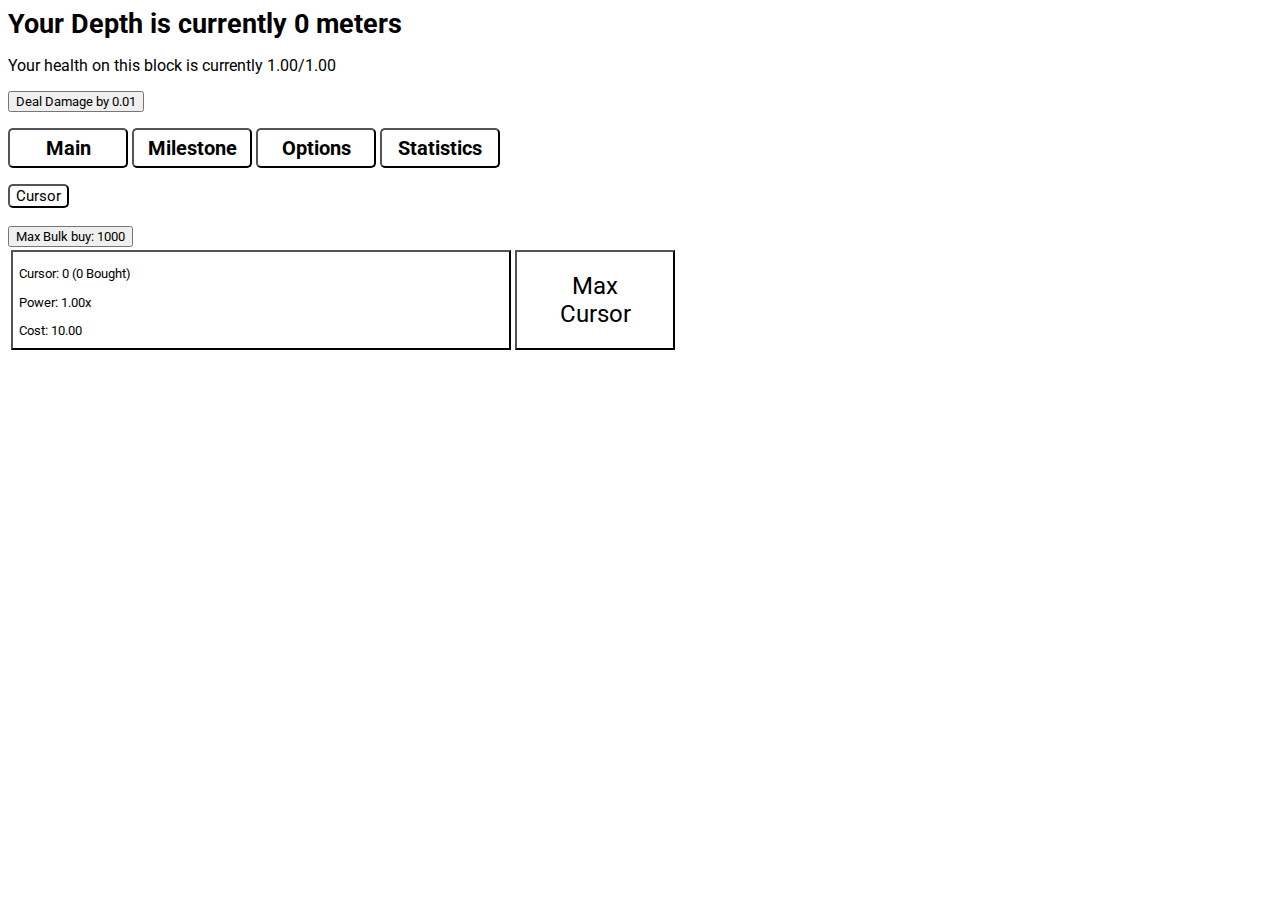
<file: index.html>
<!DOCTYPE html>
<title>Idle Digger α 0.2.1</title>
<link rel="stylesheet" href="style.css">
<link href="https://fonts.googleapis.com/css?family=Roboto" rel="stylesheet">
<!-- import the webpage's javascript file -->
<script src="break_eternity.js" defer></script>
<script src="function.js" defer></script>
<script src="tab.js" defer></script>
<script src="saveload.js" defer></script>
<script src="format.js" defer></script>
<script src="cursor.js" defer></script>
<script src="miner.js" defer></script>
<script src="factory.js" defer></script>
<script src="script.js" defer></script>
<script src="update.js" defer></script>
<!-- main page-->
<h id="depth" style="font-family: roboto; font-size: 20pt; font-weight: bold; height:30px">Your depth is currently 0 meter</h>
<p id="health" style="font-family: roboto">Your health on this block is currently 1.00/1.00 (total dealed: 0.00)</p>
<p id="damagePerSecond" style="font-family: roboto">You are dealing 0.00 per second</p>
<p id="coins" style="font-family: roboto">You have 0.00 coins (+0.00/s)</p>
<p id="damageDivider" style="font-family: roboto">Due to you have digged very far, your all damage has divided by 1.00</p>
<button onclick="damage()" class="normalButton" id="damage" style="font-family: roboto">Deal Damage by 0.01</button>
<p></p>
<div>
  <button onclick="Tab(1)" class="tabButton" id="tab1">Main</button>
  <button onclick="Tab(2)" class="tabButton" id="tab2">Milestone</button>
  <button onclick="Tab(3)" class="tabButton" id="tab3">Options</button>
  <button onclick="Tab(4)" class="tabButton" id="tab4">Statistics</button>
  <button onclick="Tab(5)" class="tabButton" id="tab5">Prestige</button>
</div>
<p></p>
  <div id="Tab1">
    <div>
      <button onclick="subTab1(1)" class="subtabButton" id="subtab1_1">Cursor</button>
      <button onclick="subTab1(2)" class="subtabButton" id="subtab1_2">Miner</button>
      <button onclick="subTab1(3)" class="subtabButton" id="subtab1_3">Factory</button>
    </div><br>
    <button onclick="toggleMaxBulk()" class="normalButton" id="maxBulk" style="font-family: roboto">Max Bulk buy: 1</button><br>
    <div id="subTab1_1">
      <table>
        <!-- Cursor -->
        <tr>
          <td>
            <button onclick="buyCursor(0)" class="boughtButton" id="cursorBought0">
              <p id="cursor0Amount">Cursor: 0 (0 Bought)</p>
              <p id="cursor0Power">Power: 1.00x</p>
              <p id="cursor0Cost">Cost: 10.00</p>
            </button>
          </td>
          <td>
            <button onclick="maxCursor(0)" class="maxButton" id="maxCursorBought0">
              Max<br>Cursor
            </button>
          </td>
        </tr>
        <!-- Velocity Cursor -->
        <tr>
          <td>
            <button onclick="buyCursor(1)" class="boughtButton" id="cursorBought1">
              <p id="cursor1Amount">Velocity Cursor: 0 (0 Bought)</p>
              <p id="cursor1Power">Power: 1.00x</p>
              <p id="cursor1Cost">Cost: 1.00e20</p>
            </button>
          </td>
          <td>
            <button onclick="maxCursor(1)" class="maxButton" id="maxCursorBought1">
              Max<br>Velocity<br>Cursor
            </button>
          </td>
        </tr>
        <!-- Acceleration Cursor -->
        <tr>
          <td>
            <button onclick="buyCursor(2)" class="boughtButton" id="cursorBought2">
              <p id="cursor2Amount">Acceleration Cursor: 0 (0 Bought)</p>
              <p id="cursor2Power">Power: 1.00x</p>
              <p id="cursor2Cost">Cost: 1.00e32</p>
            </button>
          </td>
          <td>
            <button onclick="maxCursor(2)" class="maxButton" id="maxCursorBought2">
              Max<br>Acceleration<br>Cursor
            </button>
          </td>
        </tr>
        <!-- Jerk Cursor -->
        <tr>
          <td>
            <button onclick="buyCursor(3)" class="boughtButton" id="cursorBought3">
              <p id="cursor3Amount">Jerk Cursor: 0 (0 Bought)</p>
              <p id="cursor3Power">Power: 1.00x</p>
              <p id="cursor3Cost">Cost: 1.00e52</p>
            </button>
          </td>
          <td>
            <button onclick="maxCursor(3)" class="maxButton" id="maxCursorBought3">
              Max<br>Jerk<br>Cursor
            </button>
          </td>
        </tr>
        <!-- Snap Cursor -->
        <tr>
          <td>
            <button onclick="buyCursor(4)" class="boughtButton" id="cursorBought4">
              <p id="cursor4Amount">Snap Cursor: 0 (0 Bought)</p>
              <p id="cursor4Power">Power: 1.00x</p>
              <p id="cursor4Cost">Cost: 1.00e84</p>
            </button>
          </td>
          <td>
            <button onclick="maxCursor(4)" class="maxButton" id="maxCursorBought4">
              Max<br>Snap<br>Cursor
            </button>
          </td>
        </tr>
        <!-- Crackle Cursor -->
        <tr>
          <td>
            <button onclick="buyCursor(5)" class="boughtButton" id="cursorBought5">
              <p id="cursor5Amount">Crackle Cursor: 0 (0 Bought)</p>
              <p id="cursor5Power">Power: 1.00x</p>
              <p id="cursor5Cost">Cost: 1.00e136</p>
            </button>
          </td>
          <td>
            <button onclick="maxCursor(5)" class="maxButton" id="maxCursorBought5">
              Max<br>Crackle<br>Cursor
            </button>
          </td>
        </tr>
        <!-- Pop Cursor -->
        <tr>
          <td>
            <button onclick="buyCursor(6)" class="boughtButton" id="cursorBought6">
              <p id="cursor6Amount">Pop Cursor: 0 (0 Bought)</p>
              <p id="cursor6Power">Power: 1.00x</p>
              <p id="cursor6Cost">Cost: 1.00e220</p>
            </button>
          </td>
          <td>
            <button onclick="maxCursor(6)" class="maxButton" id="maxCursorBought6">
              Max<br>Pop<br>Cursor
            </button>
        </td>
        </tr>
        <!-- Lock Cursor -->
        <tr>
          <td>
            <button onclick="buyCursor(7)" class="boughtButton" id="cursorBought7">
              <p id="cursor7Amount">Lock Cursor: 0 (0 Bought)</p>
              <p id="cursor7Power">Power: 1.00x</p>
              <p id="cursor7Cost">Cost: 1.00e356</p>
            </button>
          </td>
          <td>
            <button onclick="maxCursor(7)" class="maxButton" id="maxCursorBought7">
              Max<br>Lock<br>Cursor
            </button>
          </td>
        </tr>
        <!-- Drop Cursor -->
        <tr>
          <td>
            <button onclick="buyCursor(8)" class="boughtButton" id="cursorBought8">
              <p id="cursor8Amount">Drop Cursor: 0 (0 Bought)</p>
              <p id="cursor8Power">Power: 1.00x</p>
              <p id="cursor8Cost">Cost: 1.00e576</p>
            </button>
          </td>
          <td>
            <button onclick="maxCursor(8)" class="maxButton" id="maxCursorBought8">
              Max<br>Drop<br>Cursor
            </button>
          </td>
        </tr>
        <!-- Shot Cursor -->
        <tr>
          <td>
            <button onclick="buyCursor(9)" class="boughtButton" id="cursorBought9">
              <p id="cursor9Amount">Shot Cursor: 0 (0 Bought)</p>
              <p id="cursor9Power">Power: 1.00x</p>
              <p id="cursor9Cost">Cost: 1.00e932</p>
            </button>
          </td>
          <td>
            <button onclick="maxCursor(9)" class="maxButton" id="maxCursorBought9">
               Max<br>Shot<br>Cursor
            </button>
          </td>
        </tr>
        <!-- Put Cursor -->
        <tr>
          <td>
            <button onclick="buyCursor(10)" class="boughtButton" id="cursorBought10">
              <p id="cursor10Amount">Put Cursor: 0 (0 Bought)</p>
              <p id="cursor10Power">Power: 1.00x</p>
              <p id="cursor10Cost">Cost: 1.00e1508</p>
            </button>
          </td>
          <td>
            <button onclick="maxCursor(10)" class="maxButton" id="maxCursorBought10">
              Max<br>Put<br>Cursor
            </button>
          </td>
        </tr>
      </table>
    </div>
    <div id="subTab1_2">
      <p style="font-family: roboto" id="nextMinerReq">Get 50 Cursors to Unlock new Miner</p>
      <table>
        <!-- Miner 0 -->
        <tr>
          <td>
            <button onclick="buyMiner(0)" class="boughtButton" id="minerBought0">
              <p id="miner0Amount">Miner 0: 0 </p>
              <p id="miner0Power">Power: 1.00x</p>
              <p id="miner0Cost">Cost: 1000.00</p>
            </button>
          </td>
          <td>
            <button onclick="maxMiner(0)" class="maxButton" id="maxMinerBought0">
              Max<br>Miner 0
            </button>
          </td>
        </tr>
        <!-- Miner 1 -->
        <tr>
          <td>
            <button onclick="buyMiner(1)" class="boughtButton" id="minerBought1">
              <p id="miner1Amount">Miner 1: 0 </p>
              <p id="miner1Power">Power: 1.00x</p>
              <p id="miner1Cost">Cost: 100000.00</p>
            </button>
          </td>
          <td>
            <button onclick="maxMiner(1)" class="maxButton" id="maxMinerBought1">
              Max<br>Miner 1
            </button>
          </td>
        </tr>
        <!-- Miner 2 -->
        <tr>
          <td>
            <button onclick="buyMiner(2)" class="boughtButton" id="minerBought2">
              <p id="miner2Amount">Miner 2: 0 </p>
              <p id="miner2Power">Power: 1.00x</p>
              <p id="miner2Cost">Cost: 1.00e8</p>
            </button>
          </td>
          <td>
            <button onclick="maxMiner(2)" class="maxButton" id="maxMinerBought2">
               Max<br>Miner 2
            </button>
          </td>
        </tr>
        <!-- Miner 3 -->
        <tr>
          <td>
            <button onclick="buyMiner(3)" class="boughtButton" id="minerBought3">
              <p id="miner3Amount">Miner 3: 0 </p>
              <p id="miner3Power">Power: 1.00x</p>
              <p id="miner3Cost">Cost: 1.00e13</p>
            </button>
          </td>
          <td>
            <button onclick="maxMiner(3)" class="maxButton" id="maxMinerBought3">
              Max<br>Miner 3
            </button>
          </td>
        </tr>
        <!-- Miner 4 -->
        <tr>
          <td>
            <button onclick="buyMiner(4)" class="boughtButton" id="minerBought4">
              <p id="miner4Amount">Miner 4: 0 </p>
              <p id="miner4Power">Power: 1.00x</p>
              <p id="miner4Cost">Cost: 1.00e21</p>
            </button>
          </td>
          <td>
            <button onclick="maxMiner(4)" class="maxButton" id="maxMinerBought4">
              Max<br>Miner 4
            </button>
          </td>
        </tr>
        <!-- Miner 5 -->
        <tr>
          <td>
            <button onclick="buyMiner(5)" class="boughtButton" id="minerBought5">
              <p id="miner5Amount">Miner 5: 0 </p>
              <p id="miner5Power">Power: 1.00x</p>
              <p id="miner5Cost">Cost: 1.00e34</p>
          </button>
          </td>
          <td>
            <button onclick="maxMiner(5)" class="maxButton" id="maxMinerBought5">
              Max<br>Miner 5
            </button>
          </td>
        </tr>
        <!-- Miner 6 -->
        <tr>
          <td>
            <button onclick="buyMiner(6)" class="boughtButton" id="minerBought6">
              <p id="miner6Amount">Miner 6: 0 </p>
              <p id="miner6Power">Power: 1.00x</p>
              <p id="miner6Cost">Cost: 1.00e55</p>
            </button>
          </td>
          <td>
            <button onclick="maxMiner(6)" class="maxButton" id="maxMinerBought6">
              Max<br>Miner 6
            </button>
          </td>
        </tr>
        <!-- Miner 7 -->
        <tr>
          <td>
            <button onclick="buyMiner(7)" class="boughtButton" id="minerBought7">
              <p id="miner7Amount">Miner 7: 0 </p>
              <p id="miner7Power">Power: 1.00x</p>
              <p id="miner7Cost">Cost: 1.00e89</p>
            </button>
          </td>
          <td>
            <button onclick="maxMiner(7)" class="maxButton" id="maxMinerBought7">
              Max<br>Miner 7
            </button>
          </td>
        </tr>
        <!-- Miner 8 -->
        <tr>
          <td>
            <button onclick="buyMiner(8)" class="boughtButton" id="minerBought8">
              <p id="miner8Amount">Miner 8: 0 </p>
              <p id="miner8Power">Power: 1.00x</p>
              <p id="miner8Cost">Cost: 1.00e144</p>
            </button>
          </td>
          <td>
            <button onclick="maxMiner(8)" class="maxButton" id="maxMinerBought8">
              Max<br>Miner 8
            </button>
          </td>
        </tr>
        <!-- Miner 9 -->
        <tr>
          <td>
            <button onclick="buyMiner(9)" class="boughtButton" id="minerBought9">
              <p id="miner9Amount">Miner 9: 0 </p>
              <p id="miner9Power">Power: 1.00x</p>
              <p id="miner9Cost">Cost: 1.00e233</p>
            </button>
          </td>
          <td>
            <button onclick="maxMiner(9)" class="maxButton" id="maxMinerBought9">
              Max<br>Miner 9
            </button>
          </td>
        </tr>
      </table>
    </div>
    <div id="subTab1_3">
      <p style="font-family: roboto" id="factoryEnergy">You have 0.000 Factory Energy, Multiply all Miner damage by 1.000</p>
      <p style="font-family: roboto" id="factoryEnergyPerSecond">You are getting 0.000 Factory Energy per second (based on Miners),</p>
      <p style="font-family: roboto" id="factoryEnergyCap">but will capped at 0.000 Factory Energy (based on Cursors)</p>
      <table>
        <tr>
          <td>
            <button onclick="buyFactoryUpgrade(1)" class="upgradeButton" id="factoryUpgrade1">
              <text>You gain Factory Energy 10% faster, currently: <span id="factoryUpg1Eff">1.00</span>x</text><br>
              <text id="factoryUpg1Level">Level 0</text><br>
              <text id="factoryUpg1Cost">Cost: 1.000</text>
            </button>
          </td>
          <td>
            <button onclick="buyFactoryUpgrade(2)" class="upgradeButton" id="factoryUpgrade2">
              <text>Factory Energy boost is stronger, currently: ^<span id="factoryUpg2Eff">1.00</span></text><br>
              <text id="factoryUpg2Level">Level 0</text><br>
              <text id="factoryUpg2Cost">Cost: 6.000</text>
            </button>
          </td>
          <td>
            <button onclick="buyFactoryUpgrade(3)" class="upgradeButton" id="factoryUpgrade3">
              <text>Multiply Factory Energy cap based on your Depth, currently: <span id="factoryUpg3Eff">1.00</span>x</text><br>
              <text id="factoryUpg3Level">Level 0</text><br>
              <text id="factoryUpg3Cost">Cost: 2000.000</text>
            </button>
          </td>
        </tr>
        <tr>
          <td>
            <button onclick="buyFactoryUpgrade(4)" class="upgradeButton" id="factoryUpgrade4">
              <text>Square base Factory Energy Cap, currently: <span id="factoryUpg4Eff">1.00</span>x</text><br>
              <text id="factoryUpg4Level">Not Purchased</text><br>
              <text id="factoryUpg4Cost">Cost: 6.400</text>
            </button>
          </td>
          <td>
            <button onclick="buyFactoryUpgrade(5)" class="upgradeButton" id="factoryUpgrade5">
              <text>Multiply Factory Energy cap based on your coins, currently: <span id="factoryUpg5Eff">1.00</span>x</text><br>
              <text id="factoryUpg5Level">Not Purchased</text><br>
              <text id="factoryUpg5Cost">Cost: 45.000</text>
            </button>
          </td>
          <td>
              <button onclick="buyFactoryUpgrade(6)" class="upgradeButton" id="factoryUpgrade6">
              <text>You gain Factory Energy faster based on your best Depth, currently: <span id="factoryUpg6Eff">1.00</span>x</text><br>
              <text id="factoryUpg6Level">Not Purchased</text><br>
              <text id="factoryUpg6Cost">Cost: 9000.000</text>
            </button>
          </td>
        </tr>
        <tr>
          <td>
            <button onclick="buyFactoryUpgrade(7)" class="upgradeButton" id="factoryUpgrade7">
              <text>You gain coins faster based on Factory Energy, currently: <span id="factoryUpg7Eff">1.00</span>x</text><br>
              <text id="factoryUpg7Level">Not Purchased</text><br>
              <text id="factoryUpg7Cost">Cost: 640.000</text>
            </button>
          </td>
          <td>
            <button onclick="buyFactoryUpgrade(8)" class="upgradeButton" id="factoryUpgrade8">
              <text>Bought boost multiplier is increased by <span id="factoryUpg8Eff">1.00</span></text><br>
              <text id="factoryUpg8Level">Not Purchased</text><br>
              <text id="factoryUpg8Cost">Cost: 1800.000</text>
            </button>
          </td>
          <td>
            <button onclick="buyFactoryUpgrade(9)" class="upgradeButton" id="factoryUpgrade9">
              <text>Unlock Prestige (You keep this upgrade when you prestige)</text><br>
              <text id="factoryUpg9Level">Not Purchased</text><br>
              <text id="factoryUpg9Cost">Cost: 60000.000</text>
            </button>
          </td>
        </tr>
      </table>
    </div>
  </div>
  <div id="Tab2">
    <p style="font-family: roboto"><span id="milestone1achieve"></span>50 Cursors: Unlock Miner 0</p>
    <p style="font-family: roboto"><span id="milestone2achieve"></span>100 Cursors: Add <span id="milestone7effect">1.00</span>% of Miner damage to Cursor Damage, Currently: +<span id="milestone2effect">0.00</span></p>
    <p style="font-family: roboto"><span id="milestone3achieve"></span>150 Cursors: Unlock Miner 1</p>
    <p style="font-family: roboto"><span id="milestone4achieve"></span>200 Cursors: All Miners are <span id="milestone9effect">1.00</span>% stronger for every miner bought, Currently: <span id="milestone4effect">1.00</span>x</p>
    <p style="font-family: roboto"><span id="milestone5achieve"></span>250 Cursors: Unlock Miner 2 and You gain coin 10x faster</p>
    <p style="font-family: roboto"><span id="milestone6achieve"></span>300 Cursors: Unlock Factories</p>
    <p style="font-family: roboto"><span id="milestone7achieve"></span>400 Cursors: 100 Cursors milestone is stronger based on cursors bought</p>
    <p style="font-family: roboto"><span id="milestone8achieve"></span>500 Cursors: Unlock Miner 3</p>
    <p style="font-family: roboto"><span id="milestone9achieve"></span>600 Cursors: 200 Cursors milestone effective is stronger based on your Depth</p>
    <p style="font-family: roboto"><span id="milestone10achieve"></span>700 Cursors: Miners Damage multiplier from 200 Cursors milestone is squared</p>
  </div>
  <div id="Tab3">
    <p style="font-family: roboto">Saving</p>
    <button onclick="save()" class="saveButton" style="border:2px solid #00FF00">Save your game</button>
    <button onclick="exportSave()" class="saveButton" style="border:2px solid #00FF00">Export your game save</button>
    <button onclick="importSave()" class="saveButton" style="border:2px solid #0080FF ">Import your game save</button>
    <button onclick="resetConf()" class="saveButton" style="border:2px solid #FF0000">RESET YOUR GAME</button>
    <p style="font-family: roboto">Number Display</p>
    <button onclick="toggleNotation()" class="saveButton" id="notation" style="border:2px solid #000000">Notation: Scientific</button>
    <p style="font-family: roboto">Discord: <a href="https://discord.gg/dvXxYfF">Personal</a> | <a href="https://discord.gg/QgKE6xp">Game</a></p>
    <p style="font-family: roboto">Github: <a href="https://github.com/1e1000000/idle-digger/issues">Issues (for reporting bugs)</a> | <a href="https://github.com/1e1000000/idle-digger/pulls">Pull Request (if you known how to fix bugs, I recommend use this)</a></p>
    <p style="font-family: roboto"><b>You are playing Idle Digger α 0.2.1, Last Update: 17 September 2020</b> | <a href="https://1e1000000.github.io/idle-digger/changelog.html">Changelog</a></p>
  </div>
  <div id="Tab4">
    <p style="font-family: roboto" id="statistic1">You have played for 0.000s</p>
    <p style="font-family: roboto" id="statistic2">You have gained 0.00 coins</p>
    <p style="font-family: roboto" id="statistic3">You have bought 0 Miners</p>
    <p style="font-family: roboto" id="statistic4">You have dealed 0.00 damage</p>
    <p style="font-family: roboto" id="statistic5">Your best depth was 0 meter</p>
  </div>
  <div id="Tab5">
    <p style="font-family: roboto">Congratulation! You beat the game.</p>
    <p style="font-family: roboto">The next update will reset everything for a boost.</p>
    <p style="font-family: roboto">You will gain Prestige Points based on your Miner and Depth.</p>
    <p style="font-family: roboto">Unfortunately, after 50000 meters, it will much harder to dig down.</p>
    <p style="font-family: roboto">Thanks for playing the alpha version of Idle Digger.</p>
  </div>
</file>
<file: style.css>
.tabButton {
  font-family: roboto;
  color: #000000;
  background: #FFFFFF;
  border-radius: 5px;
  border-color: #000000;
  border-weight: 0px;
  cursor: pointer;
  transition-duration: 0.1s;
  width: 120px;
  height: 40px;
  font-size: 15pt;
  font-weight: bold;
}

.tabButton:hover {
  background: #DFDFDF
}

 .subtabButton {
  font-family: roboto;
  color: #000000;
  background: #FFFFFF;
  border-radius: 5px;
  border-color: #000000;
  border-weight: 0px;
  cursor: pointer;
  transition-duration: 0.1s;
  font-size: 11pt;
}

.subtabButton:hover {
  background: #DFDFDF
}


.saveButton {
  font-family: roboto;
  color: #000000;
  background: #FFFFFF;
  border-weight: 2px;
  cursor: pointer;
  transition-duration: 0.1s;
}

.boughtButton {
  font-family: roboto;
  color: #000000;
  background: #FFFFFF;
  border-radius: 0px;
  border-color: #000000;
  border-weight: 0px;
  cursor: pointer;
  transition-duration: 0.1s;
  text-align: left;
  width: 500px;
  height: 100px;
  font-size: 10pt;
}

.boughtButton:hover {
  background: #DFDFDF
}

.maxButton {
  font-family: roboto;
  color: #000000;
  background: #FFFFFF;
  border-radius: 0px;
  border-color: #000000;
  border-weight: 0px;
  cursor: pointer;
  transition-duration: 0.1s;
  width: 160px;
  height: 100px;
  font-size: 18pt;
}

.maxButton:hover {
  background: #DFDFDF
}

.upgradeButton {
  font-family: roboto;
  color: #000000;
  background: #FFFFFF;
  border-radius: 0px;
  border-color: #000000;
  border-weight: 0px;
  cursor: pointer;
  transition-duration: 0.1s;
  width: 200px;
  height: 100px;
  font-size: 10pt;
}

.upgradeButton:hover {
  background: #DFDFDF
}
</file>
